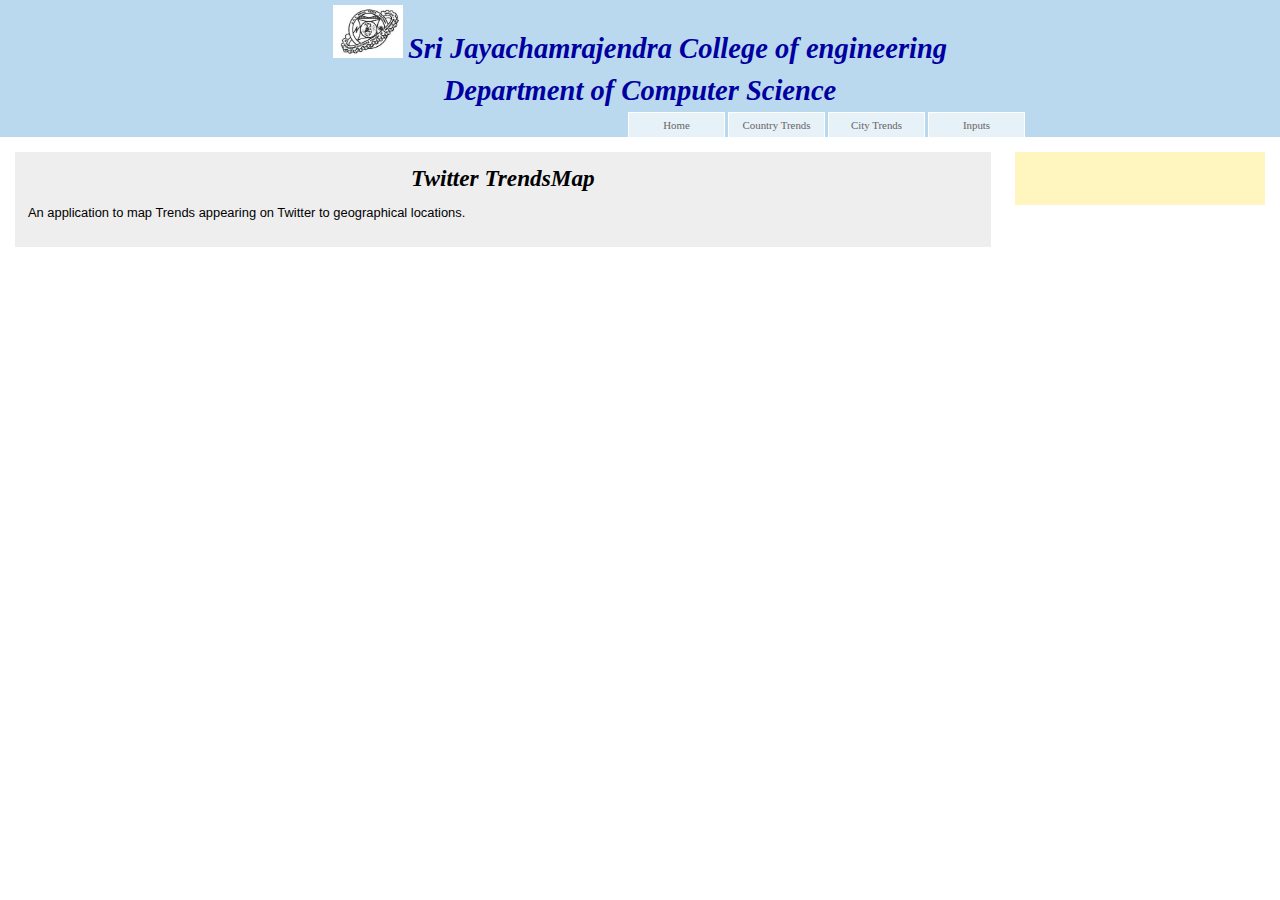
<file: index.html>
<?xml version="1.0" encoding="UTF-8"?>
<!DOCTYPE html PUBLIC "-//W3C//DTD XHTML 1.0 Strict//EN" "http://www.w3.org/TR/xhtml1/DTD/xhtml1-strict.dtd">
<html xmlns="http://www.w3.org/1999/xhtml" xml:lang="en" lang="en">
<head>
    <title>Project</title>
    <link rel="stylesheet" type="text/css" href="css/style.css" media="screen"/>
</head>
<body>
<div id="header">
    <h1>
        <a href="."><img id="logo" src="images/sjce.jpg" alt="SJCE"/></a>Sri Jayachamrajendra College of engineering
    </h1>

    <h1>Department of Computer Science</h1>

    <div id="menu">
        <ul id="nav">
            <li><a href="index.html">Home</a></li>
            <li><a href="country.html">Country Trends</a></li>
            <li><a href="city.html">City Trends</a></li>
            <li><a href="cgi-bin/form.py">Inputs</a></li>
        </ul>
    </div>
</div>
<div id="content">
    <div id="right">
        <h2>Twitter TrendsMap</h2>

        <p>
            An application to map Trends appearing on Twitter to geographical locations.
        </p>
    </div>

    <div id="left">
        <div class="box">
            <h2>News :</h2>

        </div>


    </div>
</div>
</body>
</html>
</file>
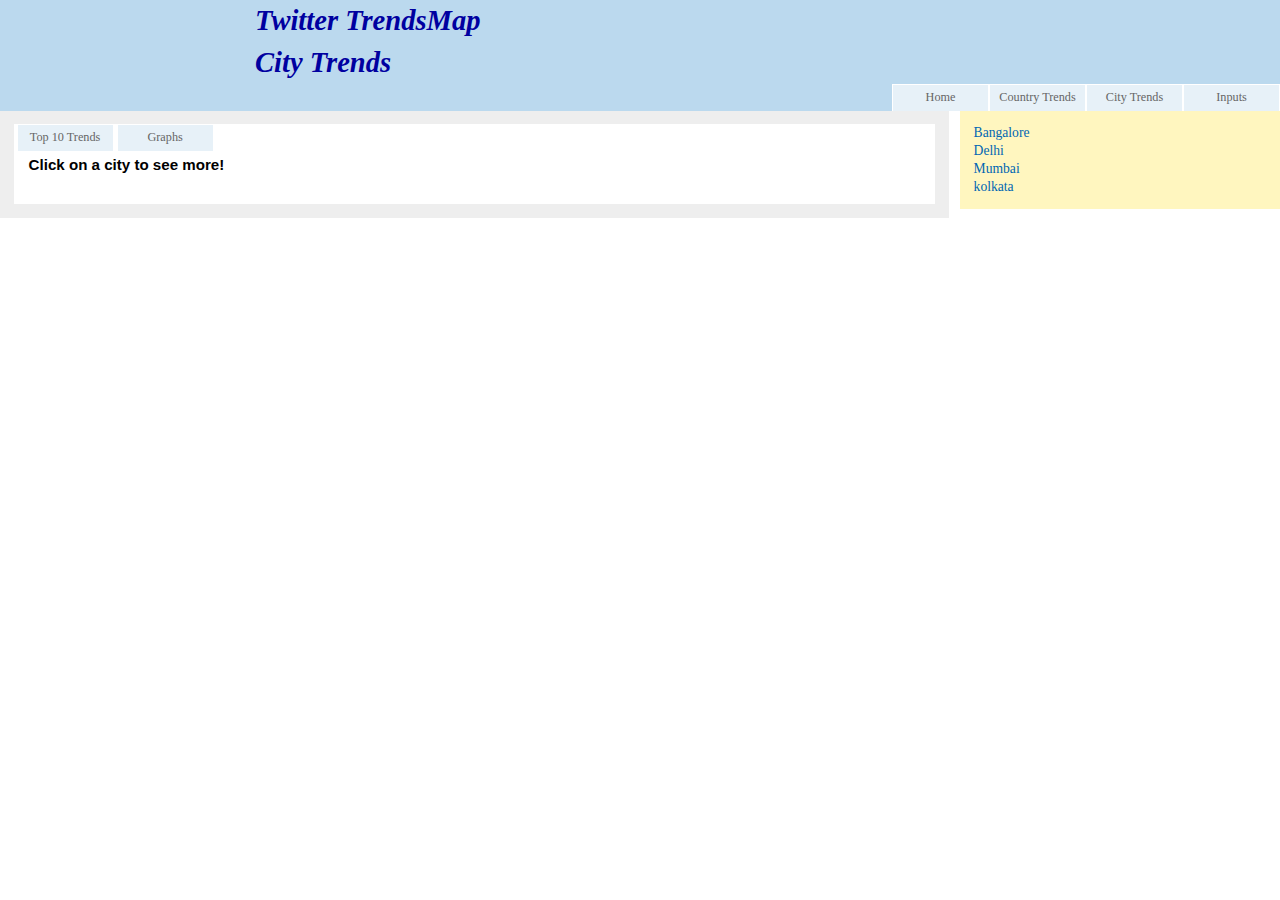
<file: city.html>
<?xml version="1.0" encoding="UTF-8"?>
<!DOCTYPE html PUBLIC "-//W3C//DTD XHTML 1.0 Strict//EN" "http://www.w3.org/TR/xhtml1/DTD/xhtml1-strict.dtd">
<html xmlns="http://www.w3.org/1999/xhtml" xml:lang="en" lang="en">
<head>
    <title>Project</title>
    <link rel="stylesheet" type="text/css" href="css/style1.css" media="screen"/>
</head>
<body>
<div id="header">
    <h1>Twitter TrendsMap</h1>
    <h1>City Trends</h1>
    <div id="main-menu">
        <ul id="nav">
            <li><a href="index.html">Home</a></li>
            <li><a href="country.html">Country Trends</a></li>
            <li><a href="city.html">City Trends</a></li>
            <li><a href="cgi-bin/form.py">Inputs</a></li>
        </ul>
    </div>
</div>
<div id="main-content">
    <div id="right">
        <div id="sub-menu">
            <style type="text/css">
                ul#nav2,ul#nav li{list-style-type:none;margin:0;padding:0}
                ul#nav2{float:left;font-size: 90%}
                ul#nav2 li{float:left;margin-left: 3px;text-align: center}
                ul#nav2 a{float:left;width: 95px;padding: 5px 0;background: #E7F1F8;text-decoration:none;color: #666;
                border-top : 1px solid #fff; border-left : 1px solid #fff; border-right : 1px solid #fff;}
                ul#nav2 a:hover{background: #fff;color: #000}
                ul#nav2 li.activelink a,ul#nav2 li.activelink a:hover{background: #FFF;color: #003}
            </style>
            <ul id="nav2">
                <li>
                    <div><a href="javascript:getTrendsLink()">Top 10 Trends</a></div>
                </li>
                <li><a href="javascript:drawChart()">Graphs</a></li>
            </ul>
        </div>
        <div id="content">
            <div class="box">
                <div id="tabcontent"><h3>Click on a city to see more!</h3>
                </div>
            </div>
        </div>
    </div>
    <div id="left">
        <div class="box">
            <ul>
                <li><a href="javascript:setWoeid(12586571)">Bangalore</a></li>
                <li><a href="javascript:setWoeid(20070458)">Delhi</a></li>
                <li><a href="javascript:setWoeid(12586539)">Mumbai</a></li>
                <li><a href="javascript:setWoeid(12586798)">kolkata</a></li>
            </ul>
        </div>
    </div>
</div>
<script type="text/javascript" src="https://www.google.com/jsapi"></script>
<script type="text/javascript" src="js/jquery-1.11.0.min.js"></script>
<script type="text/javascript" src="js/showHide.js" ></script>
<script type="text/javascript" src="js/city.js"></script>
</body>
</html>
</file>
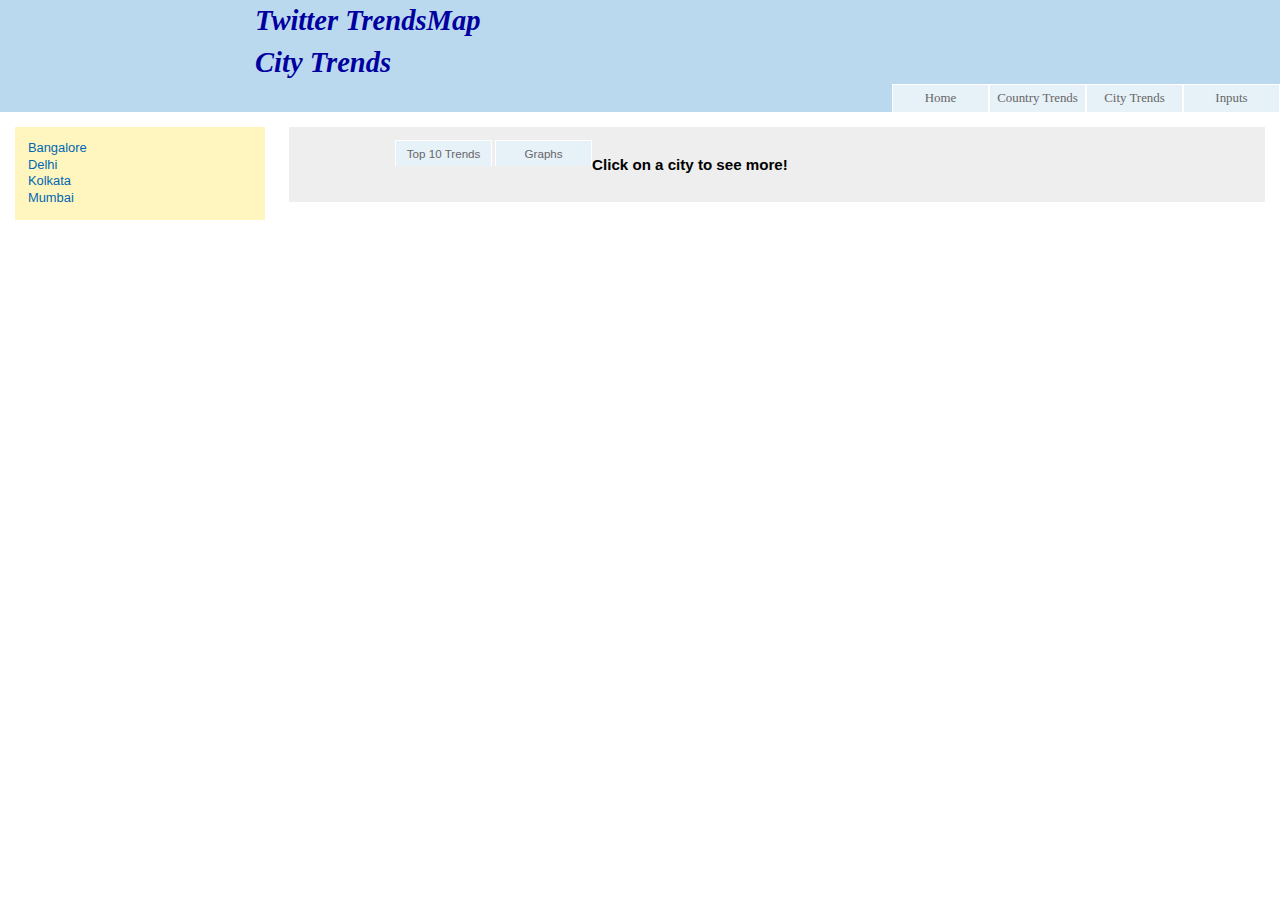
<file: kolkata.html>
<?xml version="1.0" encoding="UTF-8"?>
<!DOCTYPE html PUBLIC "-//W3C//DTD XHTML 1.0 Strict//EN" "http://www.w3.org/TR/xhtml1/DTD/xhtml1-strict.dtd">
<html xmlns="http://www.w3.org/1999/xhtml" xml:lang="en" lang="en">
<head>
    <title>Project</title>
    <link rel="stylesheet" type="text/css" href="css/style2.css" media="screen"/>
</head>
<body>
<script type="text/javascript" src="http://www.google.com/jsapi"></script>
<div id="header">
    <h1>Twitter TrendsMap</h1>
    <h1>City Trends</h1>
    <div id="main-menu">
        <ul id="nav">
            <li><a href="index.html">Home</a></li>
            <li><a href="country.html">Country Trends</a></li>
            <li><a href="city.html">City Trends</a></li>
            <li><a href="cgi-bin/form.py">Inputs</a></li>
        </ul>
    </div>
</div>
<div id="content">
    <div id="right">
        <div id="menu">
            <style type="text/css">
                ul#nav2,ul#nav li{list-style-type:none;margin:0;padding:0}
                ul#nav2{float:left;font-size: 90%}
                ul#nav2 li{float:left;margin-left: 3px;text-align: center}
                ul#nav2 a{float:left;width: 95px;padding: 5px 0;background: #E7F1F8;text-decoration:none;color: #666;
                border-top : 1px solid #fff; border-left : 1px solid #fff; border-right : 1px solid #fff;}
                ul#nav2 a:hover{background: #fff;color: #000}
                ul#nav2 li.activelink a,ul#nav2 li.activelink a:hover{background: #FFF;color: #003}
            </style>
            <ul id="nav2">
                <li>
                    <div><a href="javascript:getTrendsLink()">Top 10 Trends</a></div>
                </li>
                <li><a href="javascript:drawChart()">Graphs</a></li>
            </ul>
        </div>
        <div id="tab-left">
            <div class="box">
                <div id="tabcontent"><h3>Click on a city to see more!</h3></div>


            </div>

        </div>
    </div>


    <div id="left">

        <div class="box">

            <ul>
                <li><a href="city.html">Bangalore</a></li>
                <li><a href="delhi.html">Delhi</a></li>
                <li><a href="kolkata.html">Kolkata</a></li>
                <li><a href="mumbai.html">Mumbai</a></li>
            </ul>
        </div>

    </div>
</div>

<script type="text/javascript" src="https://www.google.com/jsapi"></script>
<script type="text/javascript" src="js/jquery-1.11.0.min.js"></script>
<script type="text/javascript" src="js/kolkata.js"></script>

</body>
</html>
</file>
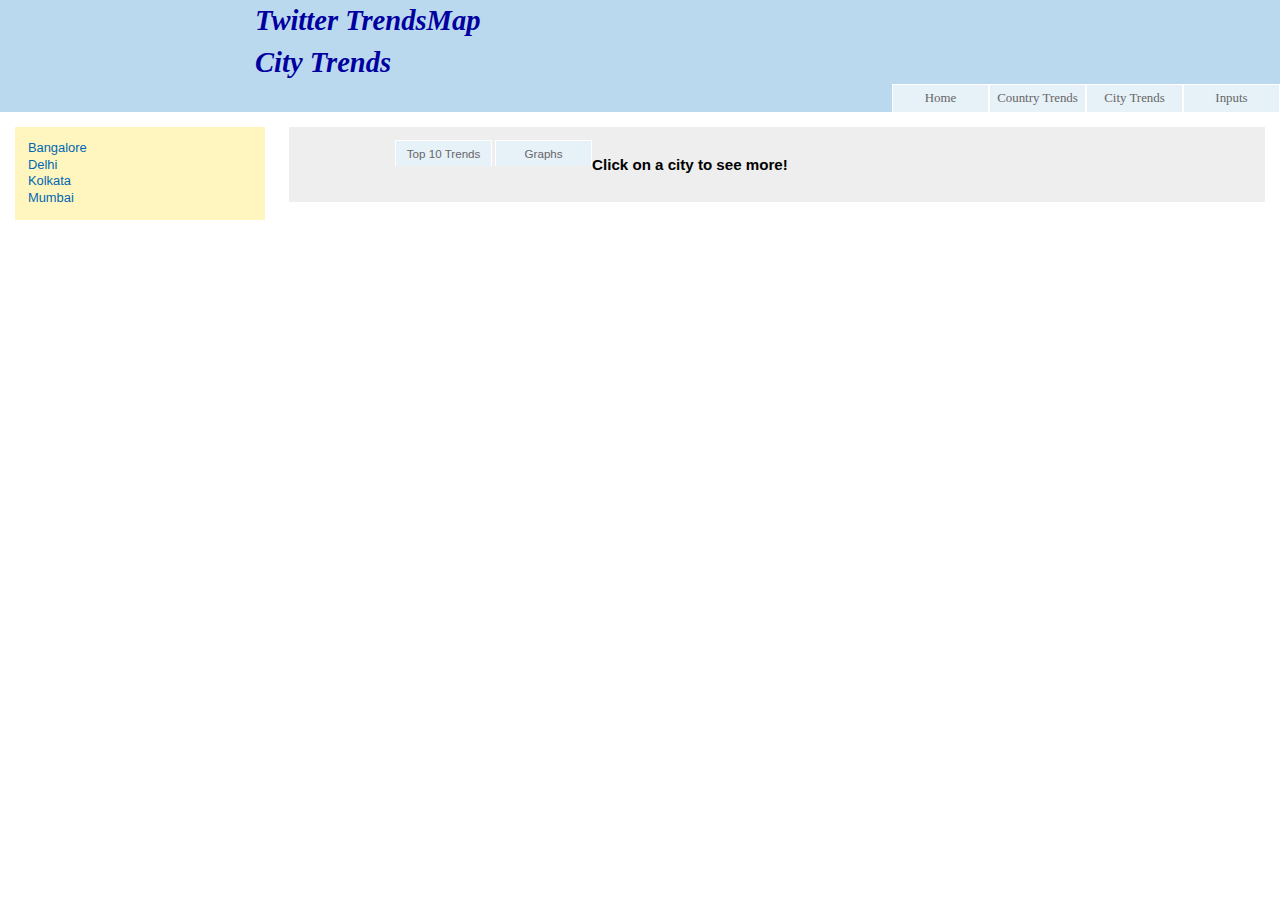
<file: mumbai.html>
<?xml version="1.0" encoding="UTF-8"?>
<!DOCTYPE html PUBLIC "-//W3C//DTD XHTML 1.0 Strict//EN" "http://www.w3.org/TR/xhtml1/DTD/xhtml1-strict.dtd">
<html xmlns="http://www.w3.org/1999/xhtml" xml:lang="en" lang="en">
<head>
    <title>Project</title>
    <link rel="stylesheet" type="text/css" href="css/style2.css" media="screen"/>
</head>
<body>
<div id="header">
    <h1>Twitter TrendsMap</h1>

    <h1>City Trends</h1>

    <div id="main-menu">
        <ul id="nav">
            <li><a href="index.html">Home</a></li>
            <li><a href="country.html">Country Trends</a></li>
            <li><a href="city.html">City Trends</a></li>
            <li><a href="cgi-bin/form.py">Inputs</a></li>
        </ul>
    </div>
</div>
<div id="content">
    <div id="right">
        <div id="menu">
            <style type="text/css">
                ul#nav2,ul#nav li{list-style-type:none;margin:0;padding:0}
                ul#nav2{float:left;font-size: 90%}
                ul#nav2 li{float:left;margin-left: 3px;text-align: center}
                ul#nav2 a{float:left;width: 95px;padding: 5px 0;background: #E7F1F8;text-decoration:none;color: #666;
                border-top : 1px solid #fff; border-left : 1px solid #fff; border-right : 1px solid #fff;}
                ul#nav2 a:hover{background: #fff;color: #000}
                ul#nav2 li.activelink a,ul#nav2 li.activelink a:hover{background: #FFF;color: #003}
            </style>
            <ul id="nav2">
                <li>
                    <div><a href="javascript:getTrendsLink()">Top 10 Trends</a></div>
                </li>
                <li><a href="javascript:drawChart()">Graphs</a></li>
            </ul>
        </div>
        <div id="tab-left">
            <div class="box">
                <div id="tabcontent"><h3>Click on a city to see more!</h3></div>


            </div>

        </div>
    </div>


    <div id="left">

        <div class="box">

            <ul>
                <li><a href="city.html">Bangalore</a></li>
                <li><a href="delhi.html">Delhi</a></li>
                <li><a href="kolkata.html">Kolkata</a></li>
                <li><a href="mumbai.html">Mumbai</a></li>
            </ul>
        </div>


    </div>
</div>

<script type="text/javascript" src="https://www.google.com/jsapi"></script>
<script type="text/javascript" src="js/jquery-1.11.0.min.js"></script>
<script type="text/javascript" src="js/mumbai.js"></script>

</body>
</html>
</file>
<file: css/style.css>
html,body{margin:0;padding:0}
body{font: 85%/1.3 Times New Roman, Times New Roman,sans-serif;
    text-align: left;background: #fff;padding-bottom:20px}
a { color: #0066B3; background: inherit; text-decoration: none;}
h1 { font: 2.1em Times New Roman, Times New Roman, Sans-Serif; color: #036DA7;font-style:italic;font-weight:bold; }
h2 { font: 1.8em Times New Roman, Times New Roman, Sans-Serif; font-style:italic;font-weight:bold; padding: 0; margin: 0; }

div#header{width:100%;overflow:hidden;background: #BBD9EE; }
div#header h1,h2,div#menu{width:770px;margin:0 auto;text-align:center}
div#header h1{padding: 5px 0 5px;color: #0000A0}
div#header h2{padding: 5px 0 5px;color: #000}

ul#nav,ul#nav li{list-style-type:none;margin:0;padding:0}
ul#nav{float:right;font-size: 80%}
ul#nav li{float:left;margin-left: 3px;text-align: center}
ul#nav a{float:left;width: 95px;padding: 5px 0;background: #E7F1F8;text-decoration:none;color: #666; border-top : 1px solid #fff; border-left : 1px solid #fff; border-right : 1px solid #fff;}
ul#nav a:hover{background: #fff;color: #000}
ul#nav li.activelink a,ul#nav li.activelink a:hover{background: #FFF;color: #003}

#right {
	float: left;
	width: 76%;
	padding: 1em;
	margin-bottom: 1.2em;
	background: #eee;
	text-align: justify;
}

#left {
	float: right;
	width: 20%;
	margin: 0 0 10px 0;
	
}

#left .box {
	
	padding: 1em;
	margin: 0 0 1em 0;
	background : #FFF6BF;
}


#content {
font: 95%/1.3 TrebuchetMS,Arial,sans-serif;
	margin: 0 auto;
    padding: 15px;
	background: #fff;
	
	
}
#logo {

  width: 70px;
  padding: 0 5px 0px 0;
  border: none;
}



ul {  padding: 0; margin: 0;}
li { list-style-type: none;}
</file>
<file: css/style1.css>
html,body{margin:0;padding:0}
body{font: 85%/1.3 Times New Roman, Times New Roman,sans-serif;
    text-align: left;background: #fff;padding-bottom:20px}
a { color: #0066B3; background: inherit; text-decoration: none;}
h1 { font: 2.1em Times New Roman, Times New Roman, Sans-Serif; color: #036DA7;font-style:italic;font-weight:bold; }
h2 { font: 1.8em Times New Roman, Times New Roman, Sans-Serif; font-style:italic;font-weight:bold; padding: 0; margin: 0; }

div#header{width:100%;overflow:hidden;background: #BBD9EE; }
div#header h1,h2,div#menu{width:770px;margin:0 auto;text-align:left}
div#header h1{padding: 5px 0 5px;color: #0000A0}
div#header h2{padding: 5px 0 5px;color: #000}

ul#nav,ul#nav li{list-style-type:none;margin:0;padding:0}
ul#nav{float:right;font-size: 90%}
ul#nav li{float:left;margin-left: 3px;text-align: center}
ul#nav a{float:left;width: 95px;padding: 5px 0;background: #E7F1F8;text-decoration:none;color: #666; border-top : 1px solid #fff; border-left : 1px solid #fff; border-right : 1px solid #fff;}
ul#nav a:hover{background: #fff;color: #000}
ul#nav li.activelink a,ul#nav li.activelink a:hover{background: #FFF;color: #003}

#right {
	float: left;
	width: 72%;
	padding: 1em;
	margin-bottom: 1.2em;
	background: #eee;
	text-align: justify;
}

#left {
	float: right;
	width: 25%;
	margin: 0 0 10px 0;
	
}

#left .box {
	
	padding: 1em;
	margin: 0 0 1em 0;
	background : #FFF6BF;
}


#content {
font: 95%/1.3 TrebuchetMS,Arial,sans-serif;
	margin: 0 auto;
    padding: 15px;
	background: #fff;
	
	
}
#logo {

  width: 70px;
  padding: 0 5px 0px 0;
  border: none;
}



ul {  padding: 0; margin: 0;}
li { list-style-type: none;}
</file>
<file: css/style2.css>
html,body{margin:0;padding:0}
body{font: 85%/1.3 Times New Roman, Times New Roman,sans-serif;
    text-align: left;background: #fff;padding-bottom:20px}
a { color: #0066B3; background: inherit; text-decoration: none;}
h1 { font: 2.1em Times New Roman, Times New Roman, Sans-Serif; color: #036DA7;font-style:italic;font-weight:bold; }
h2 { font: 1.8em Times New Roman, Times New Roman, Sans-Serif; font-style:italic;font-weight:bold; padding: 0; margin: 0; }

div#header{width:100%;overflow:hidden;background: #BBD9EE; }
div#header h1,h2,div#menu{width:770px;margin:0 auto;text-align:left}
div#header h1{padding: 5px 0 5px;color: #0000A0}
div#header h2{padding: 5px 0 5px;color: #000}

ul#nav,ul#nav li{list-style-type:none;margin:0;padding:0}
ul#nav{float:right;font-size: 95%}
ul#nav li{float:left;margin-left: 3px;text-align: center}
ul#nav a{float:left;width: 95px;padding: 5px 0;background: #E7F1F8;text-decoration:none;color: #666; border-top : 1px solid #fff; border-left : 1px solid #fff; border-right : 1px solid #fff;}
ul#nav a:hover{background: #fff;color: #000}
ul#nav li.activelink a,ul#nav li.activelink a:hover{background: #FFF;color: #003}

#right {
	float: right;
	width: 76%;
	padding: 1em;
	margin-bottom: 1.2em;
	background: #eee;
	text-align: justify;
}

#left {
	float: left;
	width: 20%;
	margin: 0 0 10px 0;
	
}

#left .box {
	
	padding: 1em;
	margin: 0 0 1em 0;
	background : #FFF6BF;
}


#content {
font: 95%/1.3 TrebuchetMS,Arial,sans-serif;
	margin: 0 auto;
    padding: 15px;
	background: #fff;
	
	
}
#logo {

  width: 70px;
  padding: 0 5px 0px 0;
  border: none;
}

#slidingDiv, #slidingDiv_0, #slidingDiv_1, #slidingDiv_2, #slidingDiv_3,#slidingDiv_4,#slidingDiv_5,#slidingDiv_6,#slidingDiv_7,#slidingDiv_8,#slidingDiv_9 {
	height:150px;
	background-color: #99CCFF;
	padding:20px;
	margin-top:10px;
	border-bottom:5px solid #3399FF;
	display:none;
}

ul {  padding: 0; margin: 0;}
li { list-style-type: none;}
</file>
